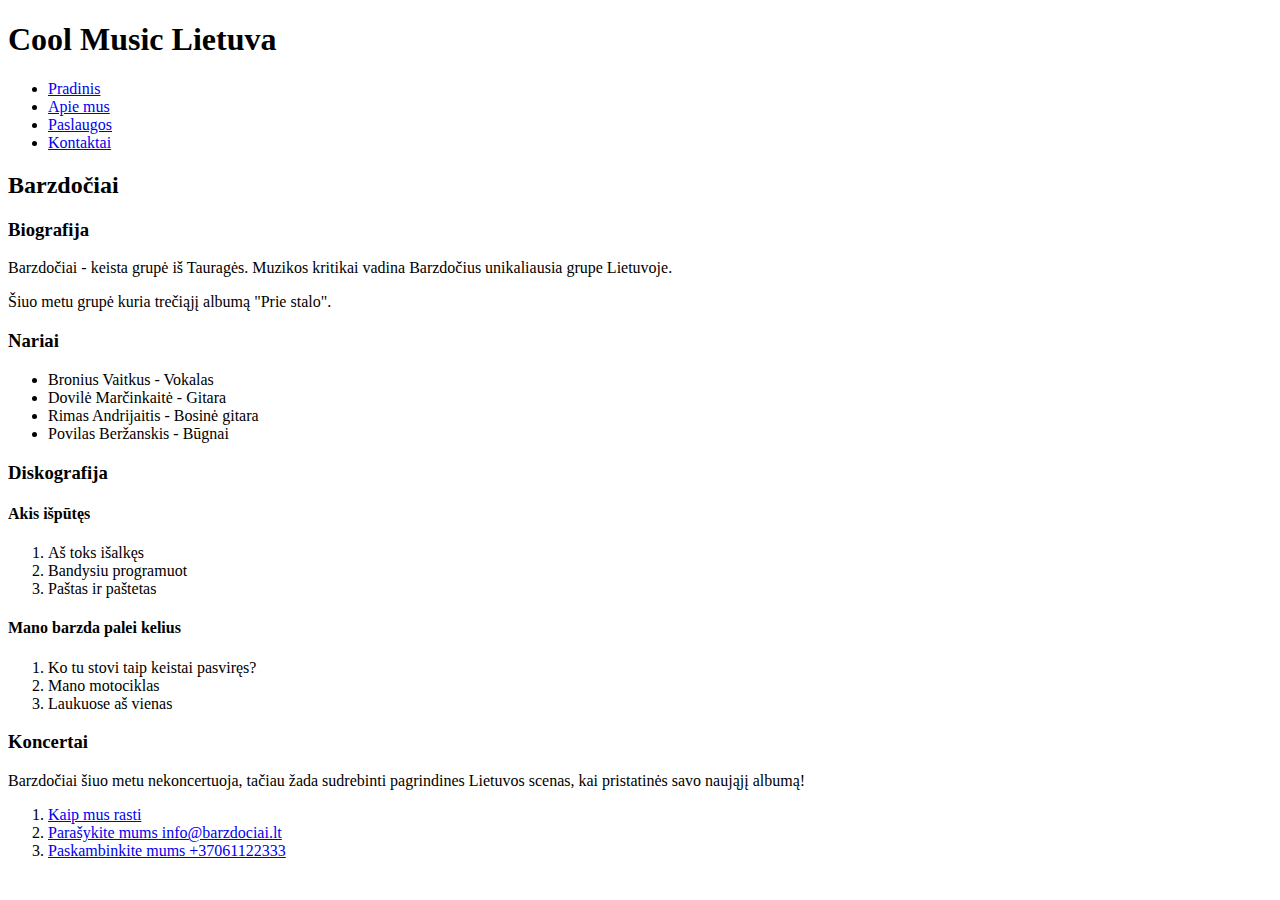
<file: exercise1.html>
<!DOCTYPE html>
<html lang="en">
<head>
    <meta charset="UTF-8">
    <meta http-equiv="X-UA-Compatible" content="IE=edge">
    <meta name="viewport" content="width=device-width, initial-scale=1.0">
    <title>Cool Music Lietuva</title>
</head>
<body>
    <h1>Cool Music Lietuva</h1>

    <ul>
        <li><a href="index.html">Pradinis</a></li>
        <li><a href="apie.html">Apie mus</a></li>
        <li><a href="paslaugos.html">Paslaugos</a></li>
        <li><a href="kontaktai.html">Kontaktai</a></li>
    </ul>

    <h2>Barzdočiai</h2>

    <h3>Biografija</h3>
    <p>
        Barzdočiai - keista grupė iš Tauragės. Muzikos kritikai vadina Barzdočius unikaliausia grupe Lietuvoje.
    </p>
    <p>
        Šiuo metu grupė kuria trečiąjį albumą "Prie stalo".
    </p>

    <h3>Nariai</h3>
    <ul>
        <li>Bronius Vaitkus - Vokalas</li>
        <li>Dovilė Marčinkaitė - Gitara</li>
        <li>Rimas Andrijaitis - Bosinė gitara</li>
        <li>Povilas Beržanskis - Būgnai</li>
    </ul>

    <h3>Diskografija</h3>
    <h4>Akis išpūtęs</h4>
    <ol>
        <li>Aš toks išalkęs</li>
        <li>Bandysiu programuot</li>
        <li>Paštas ir paštetas</li>
    </ol>
    <h4>Mano barzda palei kelius</h4>
    <ol>
        <li>Ko tu stovi taip keistai pasviręs?</li>
        <li>Mano motociklas</li>
        <li>Laukuose aš vienas</li>
    </ol>

    <h3>Koncertai</h3>
    <p>
        Barzdočiai šiuo metu nekoncertuoja, tačiau žada sudrebinti pagrindines Lietuvos scenas, kai pristatinės savo naująjį albumą!
    </p>
    <ol>
        <li><a href="https://maps.google.com/" target="_blank">Kaip mus rasti</a></li>
        <li><a href="mailto:info@barzdociai.lt">Parašykite mums info@barzdociai.lt</a></li>
        <li><a href="tel:+37061122333">Paskambinkite mums +37061122333</a></li>
    </ol>

</body>
</html>
</file>
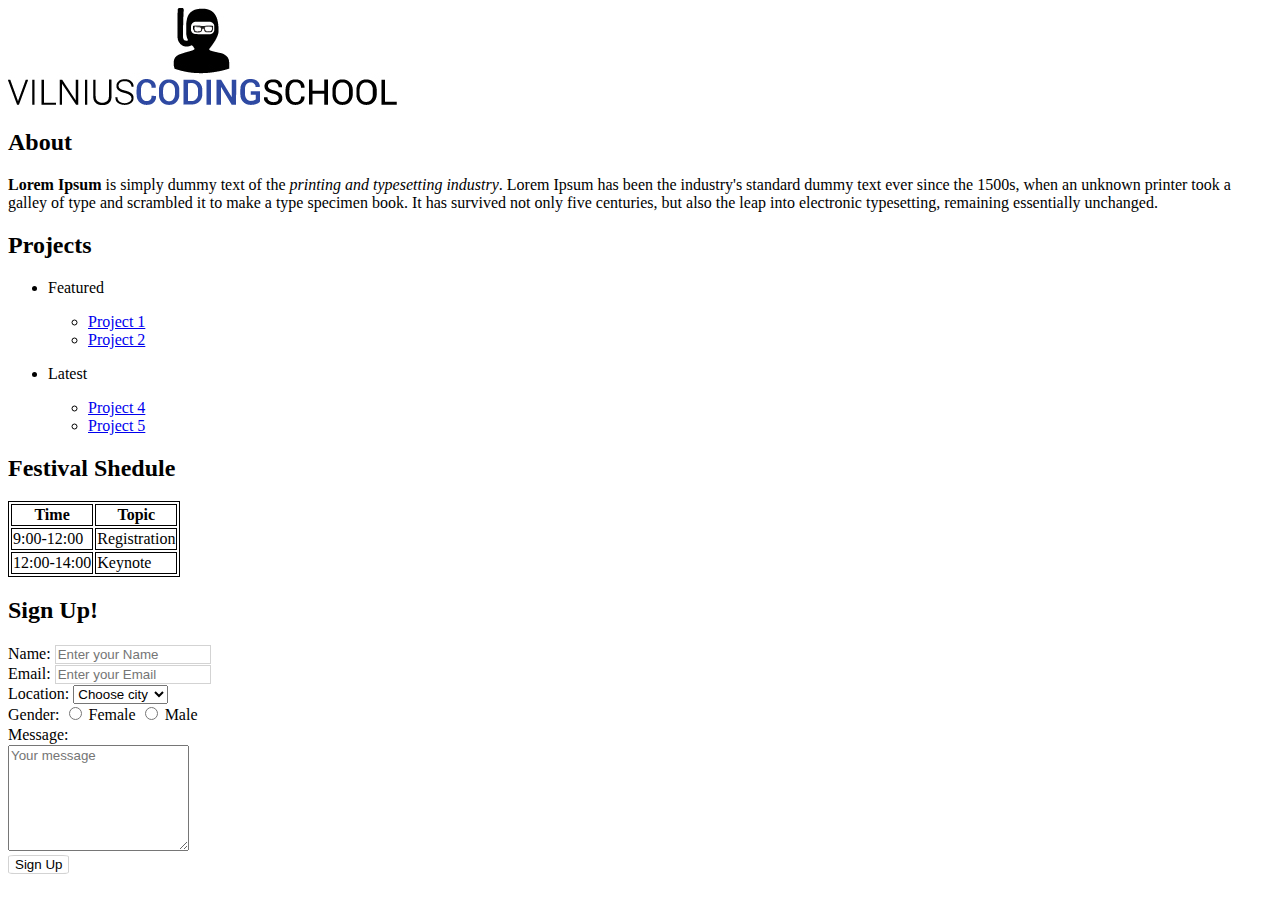
<file: exercise2.html>
<!DOCTYPE html>
<html lang="en">
<head>
    <meta charset="UTF-8">
    <meta http-equiv="X-UA-Compatible" content="IE=edge">
    <meta name="viewport" content="width=device-width, initial-scale=1.0">
    <link rel="stylesheet" href="style2.css">
    <title>Document</title>
</head>
<body>
    <img src="logo.jpg">
    <h2>About</h2>
    <p>
        <b>Lorem Ipsum</b> is simply dummy text of the <i>printing and typesetting industry</i>.
        Lorem Ipsum has been the industry's standard dummy text ever since the
        1500s, when an unknown printer took a galley of type and scrambled it to
        make a type specimen book. It has survived not only five centuries, but
        also the leap into electronic typesetting, remaining essentially
        unchanged.
    </p>

    <h2>Projects</h2>
    <div class="projects">
        <ul>
            <li>
                <p>Featured</p>
                <ul>
                    <li><a href="#">Project 1</a></li>
                    <li><a href="#">Project 2</a></li>
                </ul>
            </li>
            <li>
                <p>Latest</p>
                <ul>
                    <li><a href="#">Project 4</a></li>
                    <li><a href="#">Project 5</a></li>
                </ul>
            </li>
        </ul>
    </div>

    <h2>Festival Shedule</h2>
    <table>
        <tr>
          <th>Time</th>
          <th>Topic</th>
        </tr>
        <tr>
          <td>9:00-12:00</td>
          <td>Registration</td>
        </tr>
        <tr>
          <td>12:00-14:00</td>
          <td>Keynote</td>
        </tr>
      </table>

    <h2>Sign Up!</h2>
    <form>
        <label for="text">Name:</label>
        <input type="text" placeholder="Enter your Name">
        <br>

        <label for="email">Email:</label>
        <input type="email" placeholder="Enter your Email">
        <br>

        <label for="location">Location:</label>
        <select name="location">
            <option disabled selected hidden>Choose city</option>
            <option>Vilnius</option>
            <option>Kaunas</option>
            <option>Klaipėda</option>
            <option>Šiauliai</option>
            <option>Druskininkai</option>
        </select>
        <br>

        <label for="gender">Gender:</label>
        <input type="radio" id="female" name="gender" value="female">
        <label for="female">Female</label>
        <input type="radio" id="male" name="gender" value="male">
        <label for="male">Male</label>
        <br>

        <label for="message">Message:</label>
        <br>
        <textarea placeholder="Your message"></textarea>
        
        <br>
        <button>Sign Up</button>
    </form>


</body>
</html>
</file>
<file: style2.css>
table, th, td {
    border: 1px solid black;
}

label {
    display: inline-block;
    padding: 1px 0;
}

input:not([type="radio"]) {
    border: 1px solid lightgray;
    width: 150px;
}

textarea {
    height: 100px;
    font-family: Arial, Helvetica, sans-serif;
}

button {
    background: white; 
    color: black; 
    border: 1px solid lightgray;
    border-radius: 10%;
}

button:hover {
    background: #fafafa;
}

/* .projects a {
    text-decoration: none;
}

.projects p {
    text-decoration: underline;
} */
</file>
